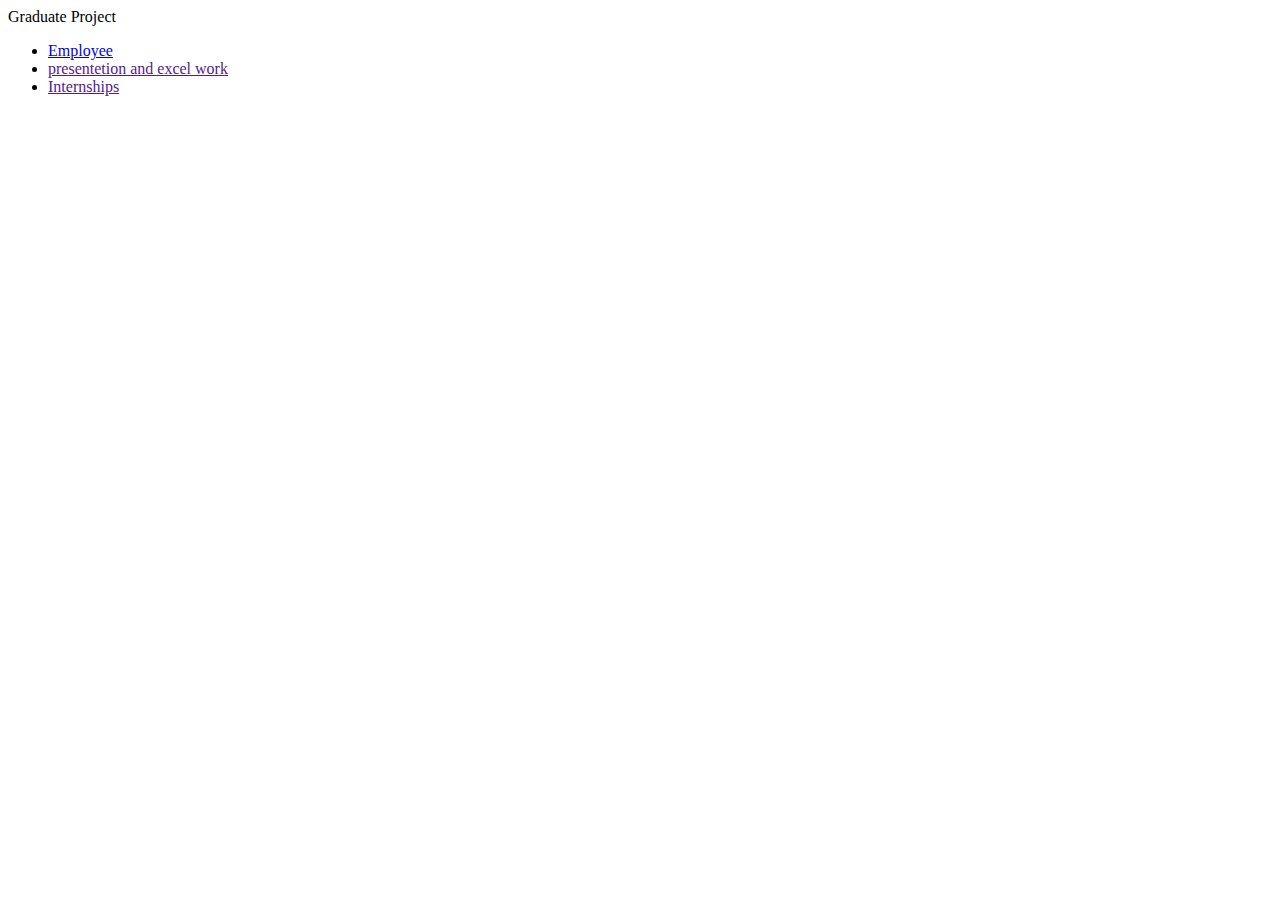
<file: Graduate-Project.html>
<html lang="en">
<head>
    <meta charset="UTF-8">
    <meta http-equiv="X-UA-Compatible" content="IE=edge">
    <meta name="viewport" content="width=device-width, initial-scale=1.0">
    <title>Student Service</title>
</head>
<div id="heading">Graduate Project</div>
<body>
    <ul>
       <li>
        <a href="transportation.html">Employee</a>
       </li>
       <li>
        <a href="">presentetion and excel work </a>
       </li>
       <li>
        <a href="">Internships </a>
       </li>
    </ul>
    
</body>
</html>
</file>
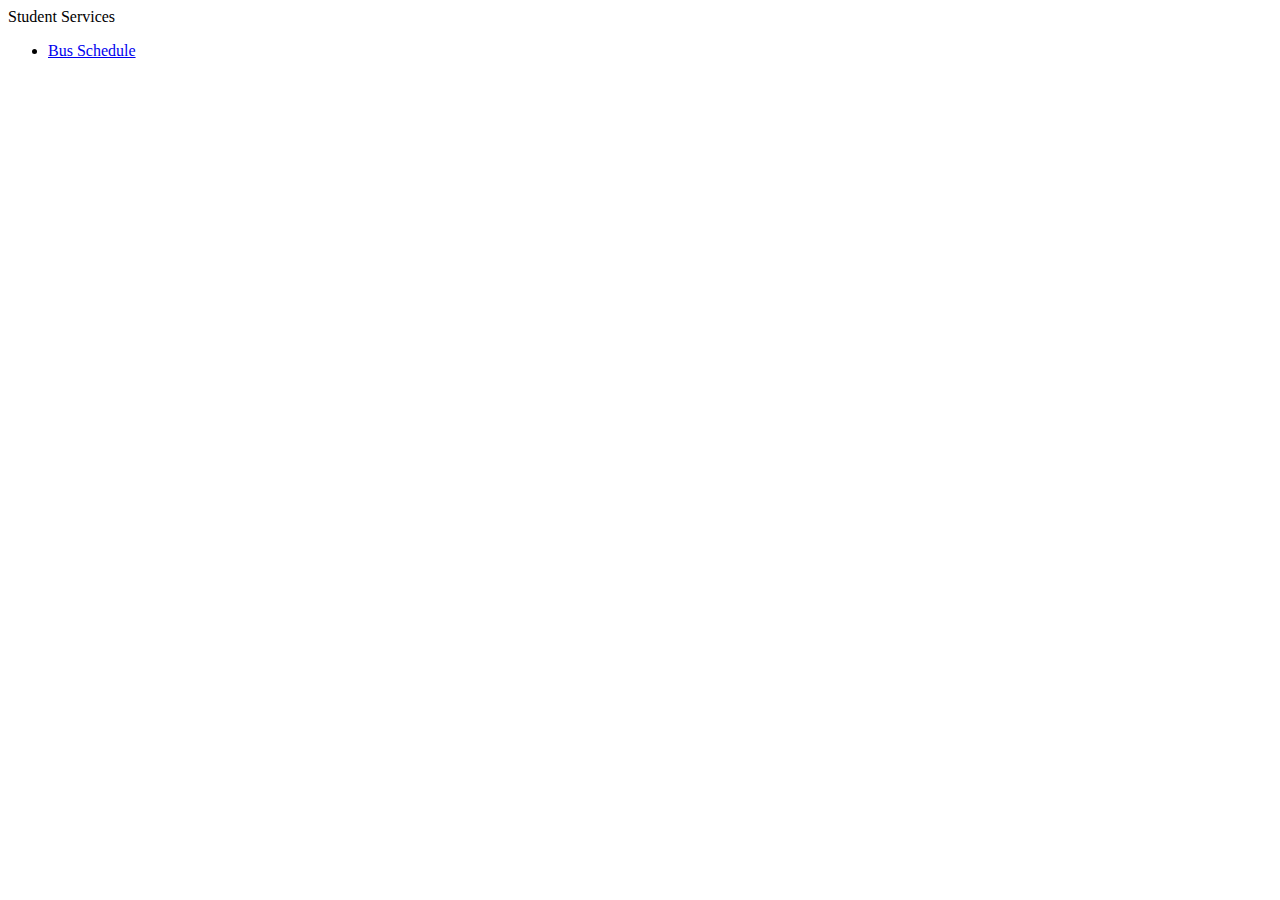
<file: transportation.html>
<html lang="en">
<head>
    <meta charset="UTF-8">
    <meta http-equiv="X-UA-Compatible" content="IE=edge">
    <meta name="viewport" content="width=device-width, initial-scale=1.0">
    <title>transportation</title>
</head>
<div id="heading">Student Services</div>
<body>
    <ul>
       <li>
        <a href="Bus-Schedule.html">Bus Schedule</a>
       </li>
    </ul>
    
</body>
</html>
</file>
